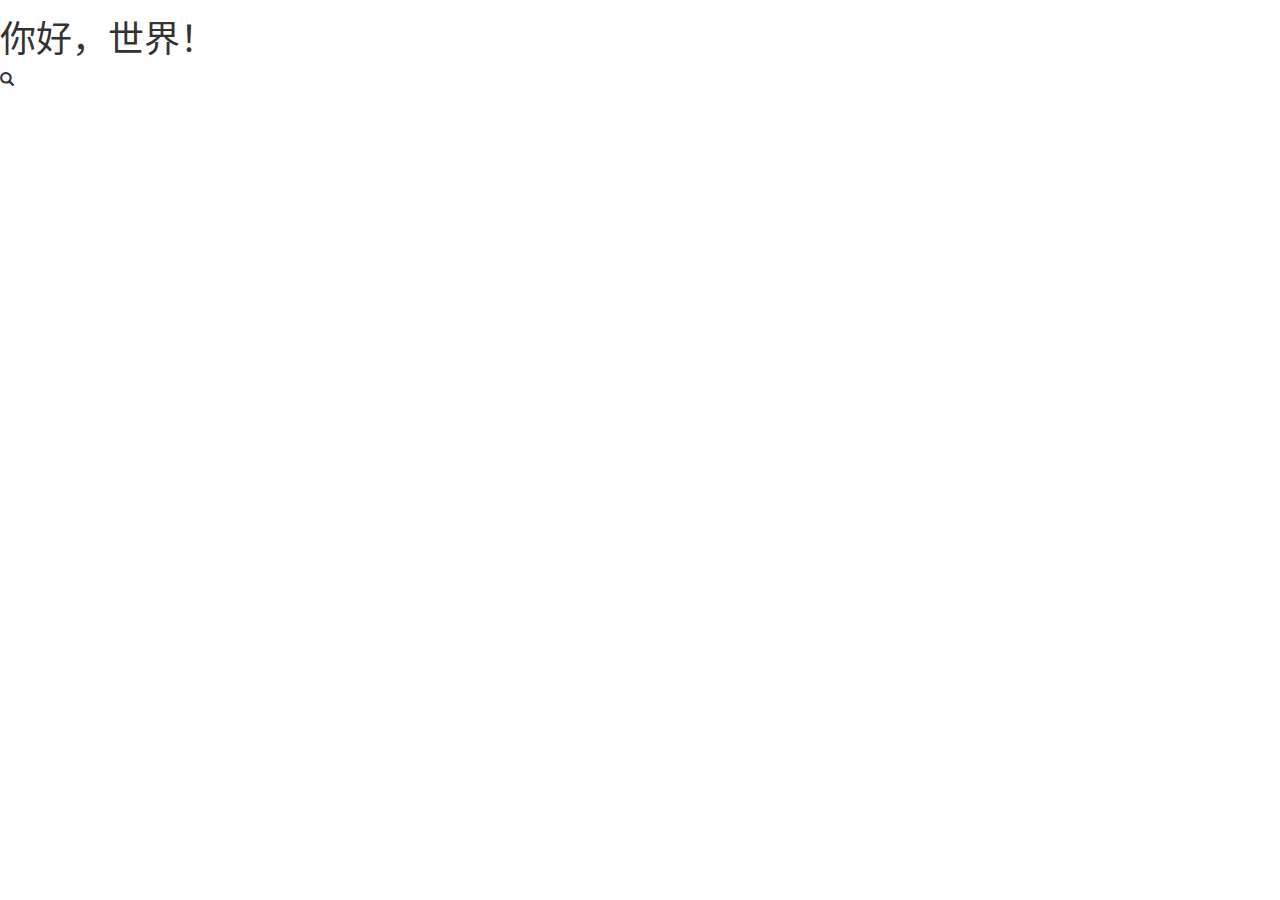
<file: template.html>
<!--申明了一个标准的html5文档类型-->
<!DOCTYPE html>
<!--申明这个文档是一个中文简体语言的文本 在一些非这类语言的机器上 浏览器可识别 -->
<html lang="zh-CN">
<head>
    <!--申明页面的字符编码是 utf-8 -->
    <meta charset="utf-8">
    <!-- 申明IE浏览器需要用最新的渲染引擎来渲染当前的页面 -->
    <meta http-equiv="X-UA-Compatible" content="IE=edge">
    <!--
        视口 只有移动端才识别 申明了申明？
        width 申明视口的宽度等于设备的宽度
        initial-scale 申明的是 默认的初始缩放比 1：1 也就是等比显示在移动端
        user-scalable 不允许用户自行缩放
    -->
    <meta name="viewport" content="width=device-width, initial-scale=1,user-scalable=0">
    <!-- 上述3个meta标签*必须*放在最前面，任何其他内容都*必须*跟随其后！ -->
    <title>Bootstrap 101 Template</title>

    <!-- Bootstrap -->
    <!-- 核心css文件 -->
    <link href="lib/bootstrap/css/bootstrap.css" rel="stylesheet">

    <!--在不支持  html5标签的浏览器和不支持media查询的浏览器我们使用的是下面连个js插件来做兼容 -->
    <!-- 有条件注释  在ie9以下的版本浏览器 使用下面两个js文件 -->
    <!-- HTML5 shim and Respond.js for IE8 support of HTML5 elements and media queries -->
    <!-- WARNING: Respond.js doesn't work if you view the page via file:// -->
    <!--  注意  要在http形式下打开 页面 才能正常使用下面两个文件-->
    <!--[if lt IE 9]>
    <script src="lib/html5shiv/html5shiv.min.js"></script>
    <script src="lib/respond/respond.js"></script>
    <![endif]-->

    <!--自己的css文件-->

</head>
<body>
<h1>你好，世界！</h1>
<!--写入自己的html-->
<span class="glyphicon glyphicon-search" aria-hidden="true"></span>

<!--因为  bootstrap  是依赖 jquery  引用jquery文件-->
<!-- jQuery (necessary for Bootstrap's JavaScript plugins) -->
<script src="lib/jquery/jquery.js"></script>
<!-- js 核心文件-->
<!-- Include all compiled plugins (below), or include individual files as needed -->
<script src="lib/bootstrap/js/bootstrap.js"></script>
</body>
</html>
</file>
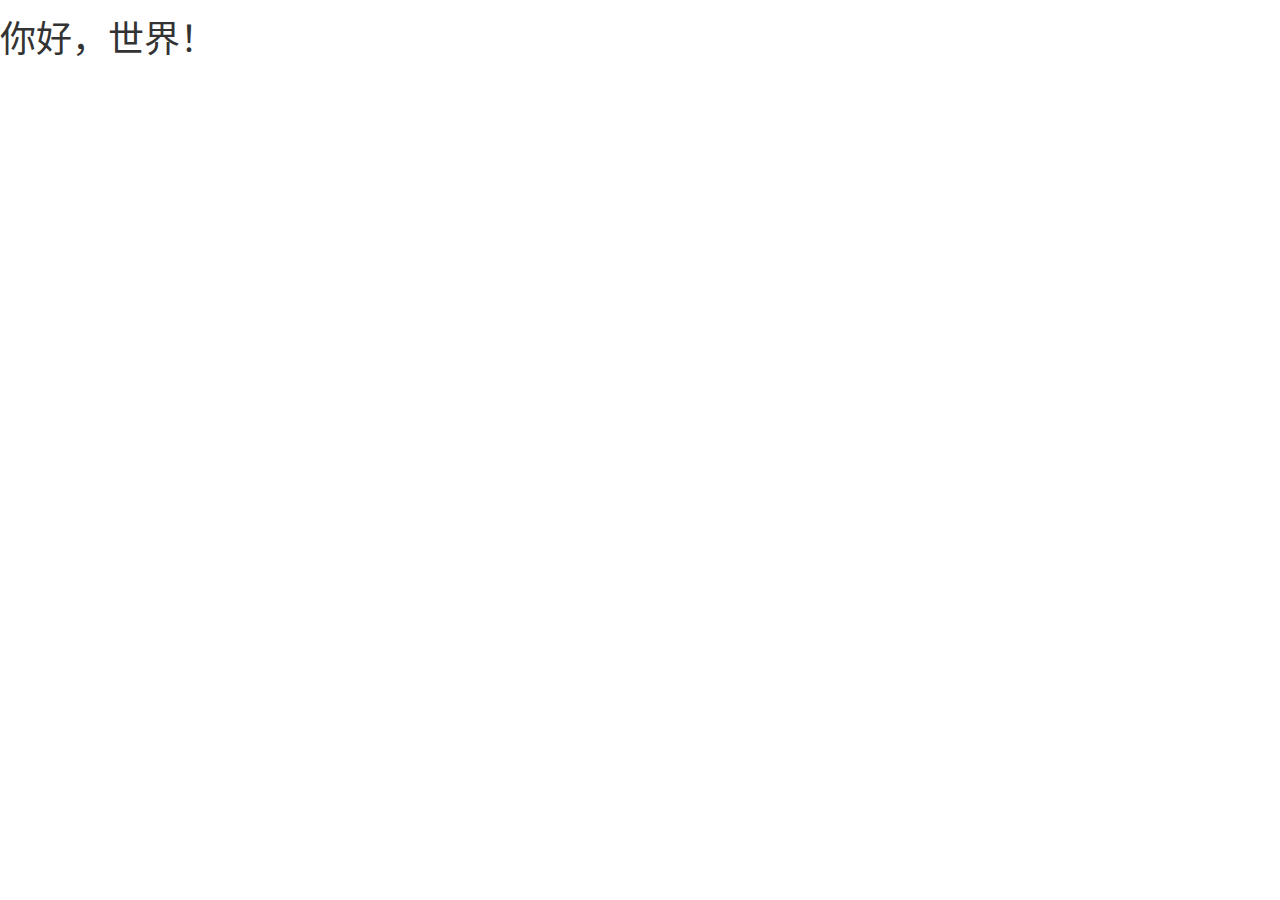
<file: demo/02.基础模板.html>
<!--申明了一个标准的html5文档类型-->
<!DOCTYPE html>
<!--申明这个文档是一个中文简体语言的文本 在一些非这类语言的机器上 浏览器可识别 -->
<html lang="zh-CN">
<head>
    <!--申明页面的字符编码是 utf-8 -->
    <meta charset="utf-8">
    <!-- 申明IE浏览器需要用最新的渲染引擎来渲染当前的页面 -->
    <meta http-equiv="X-UA-Compatible" content="IE=edge">
    <!--
        视口 只有移动端才识别 申明了申明？
        width 申明视口的宽度等于设备的宽度
        initial-scale 申明的是 默认的初始缩放比 1：1 也就是等比显示在移动端
        user-scalable 不允许用户自行缩放
    -->
    <meta name="viewport" content="width=device-width, initial-scale=1,user-scalable=0">
    <!-- 上述3个meta标签*必须*放在最前面，任何其他内容都*必须*跟随其后！ -->
    <title>Bootstrap 101 Template</title>

    <!-- Bootstrap -->
    <!-- 核心css文件 -->
    <link href="../lib/bootstrap/css/bootstrap.css" rel="stylesheet">

    <!--在不支持  html5标签的浏览器和不支持media查询的浏览器我们使用的是下面连个js插件来做兼容 -->
    <!-- 有条件注释  在ie9以下的版本浏览器 使用下面两个js文件 -->
    <!-- HTML5 shim and Respond.js for IE8 support of HTML5 elements and media queries -->
    <!-- WARNING: Respond.js doesn't work if you view the page via file:// -->
    <!--  注意  要在http形式下打开 页面 才能正常使用下面两个文件-->
    <!--[if lt IE 9]>
    <script src="../lib/html5shiv/html5shiv.min.js"></script>
    <script src="../lib/respond/respond.js"></script>
    <![endif]-->

    <!--自己的css文件-->

</head>
<body>
<h1>你好，世界！</h1>
<!--写入自己的html-->


<!--因为  bootstrap  是依赖 jquery  引用jquery文件-->
<!-- jQuery (necessary for Bootstrap's JavaScript plugins) -->
<script src="../lib/jquery/jquery.js"></script>
<!-- js 核心文件-->
<!-- Include all compiledscript>
</body>
</html>
</file>
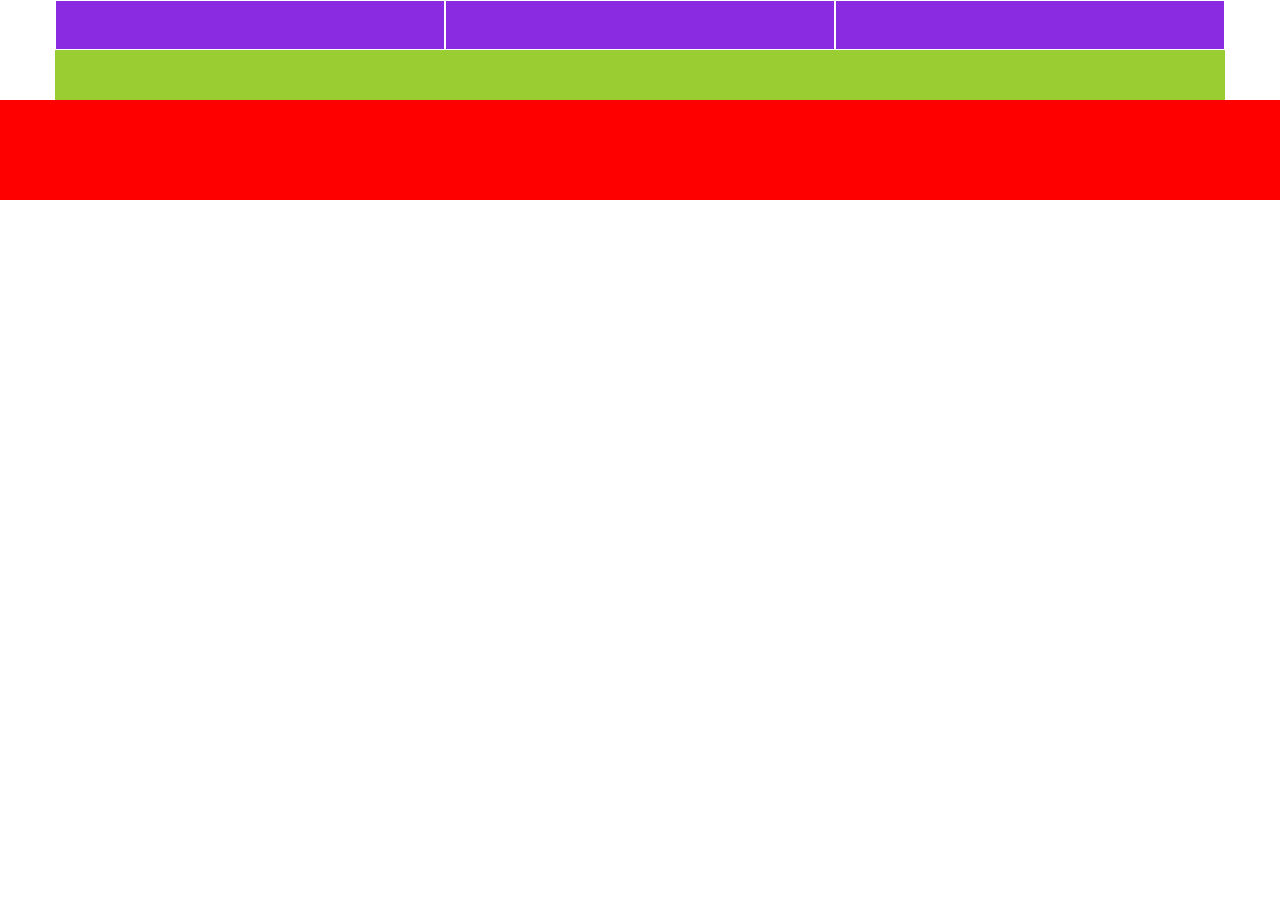
<file: demo/04.栅格系统.html>
<!--申明了一个标准的html5文档类型-->
<!DOCTYPE html>
<!--申明这个文档是一个中文简体语言的文本 在一些非这类语言的机器上 浏览器可识别 -->
<html lang="zh-CN">
<head>
    <!--申明页面的字符编码是 utf-8 -->
    <meta charset="utf-8">
    <!-- 申明IE浏览器需要用最新的渲染引擎来渲染当前的页面 -->
    <meta http-equiv="X-UA-Compatible" content="IE=edge">
    <!--
        视口 只有移动端才识别 申明了申明？
        width 申明视口的宽度等于设备的宽度
        initial-scale 申明的是 默认的初始缩放比 1：1 也就是等比显示在移动端
        user-scalable 不允许用户自行缩放
    -->
    <meta name="viewport" content="width=device-width, initial-scale=1,user-scalable=0">
    <!-- 上述3个meta标签*必须*放在最前面，任何其他内容都*必须*跟随其后！ -->
    <title>Bootstrap 101 Template</title>

    <!-- Bootstrap -->
    <!-- 核心css文件 -->
    <link href="../lib/bootstrap/css/bootstrap.css" rel="stylesheet">

    <!--在不支持  html5标签的浏览器和不支持media查询的浏览器我们使用的是下面连个js插件来做兼容 -->
    <!-- 有条件注释  在ie9以下的版本浏览器 使用下面两个js文件 -->
    <!-- HTML5 shim and Respond.js for IE8 support of HTML5 elements and media queries -->
    <!-- WARNING: Respond.js doesn't work if you view the page via file:// -->
    <!--  注意  要在http形式下打开 页面 才能正常使用下面两个文件-->
    <!--[if lt IE 9]>
    <script src="../lib/html5shiv/html5shiv.min.js"></script>
    <script src="../lib/respond/respond.js"></script>
    <![endif]-->

    <!--自己的css文件-->
    <style>
        .container{
            background: yellowgreen;
            height: 100px;
        }
        .container-fluid{
            background: red;
            height: 100px;
        }
        .row{
            height: 50px;
            background: blueviolet;
        }
        .row div{
            height: 50px;
            border: 1px solid #fff;
        }
    </style>
</head>
<body>
    <!--布局容器 没有高度 响应式容器-->
    <div class="container">
        <!--行 row 清除父容器的内边距 并不是真正去除的 而是通过自身的拉伸 来填充-->
        <div class="row">
            <!--列 col-xs-* col-sm-* col-md-* col-lg-* -->
            <!--三等分 中等屏幕-->
            <div class="col-md-4"></div>
            <div class="col-md-4"></div>
            <div class="col-md-4"></div>
        </div>
    </div>
    <div class="container-fluid">

    </div>



<!--因为  bootstrap  是依赖 jquery  引用jquery文件-->
<!-- jQuery (necessary for Bootstrap's JavaScript plugins) -->
<script src="../lib/jquery/jquery.js"></script>
<!-- js 核心文件-->
<!-- Include all compiled plugins (below), or include individual files as needed -->
<script src="../lib/bootstrap/js/bootstrap.js"></script>
</body>
</html>
</file>
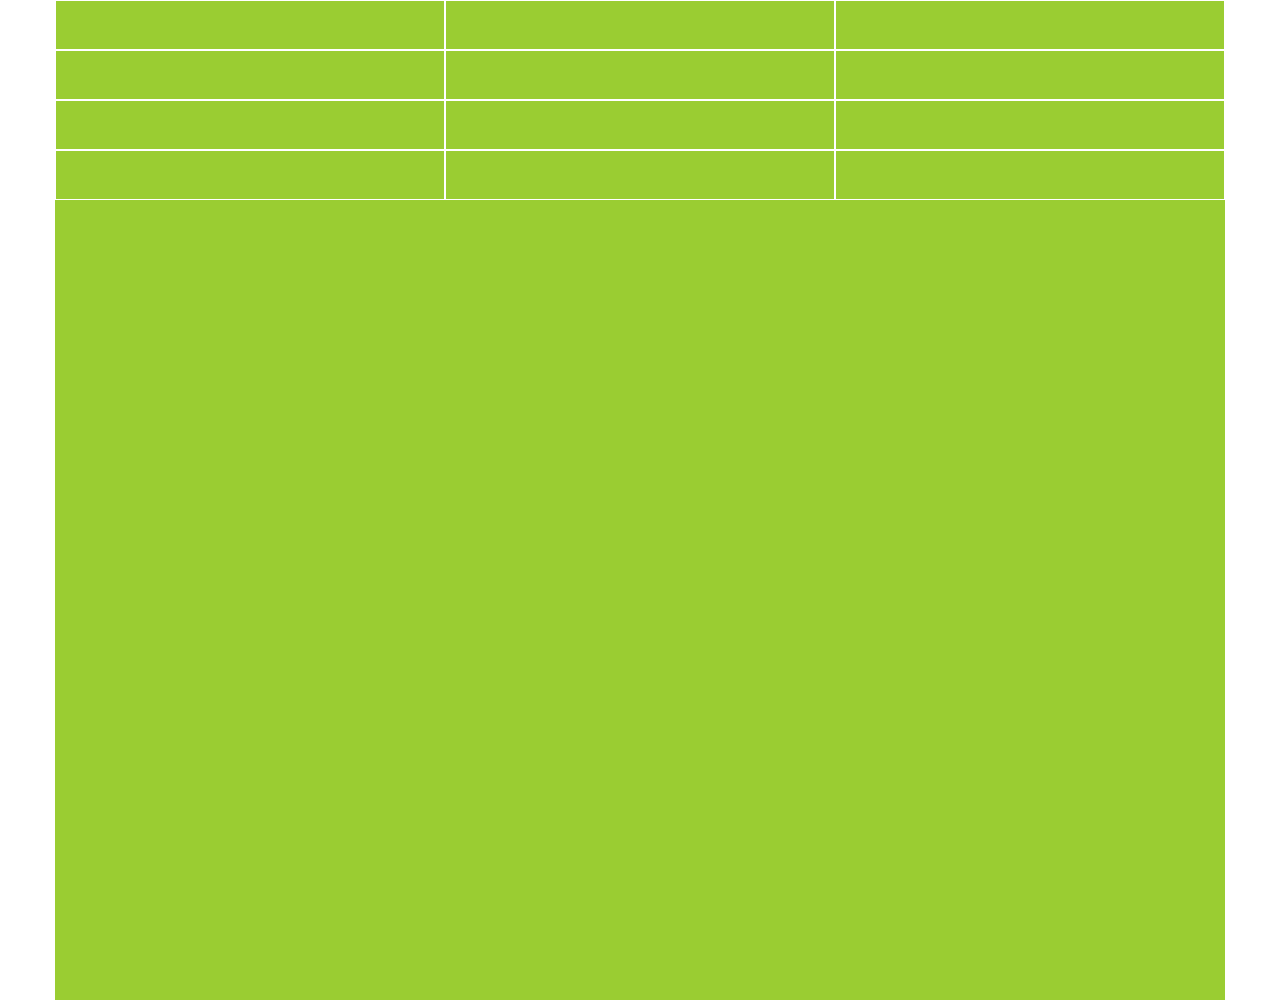
<file: demo/05.栅格系统-列类名.html>
<!--申明了一个标准的html5文档类型-->
<!DOCTYPE html>
<!--申明这个文档是一个中文简体语言的文本 在一些非这类语言的机器上 浏览器可识别 -->
<html lang="zh-CN">
<head>
    <!--申明页面的字符编码是 utf-8 -->
    <meta charset="utf-8">
    <!-- 申明IE浏览器需要用最新的渲染引擎来渲染当前的页面 -->
    <meta http-equiv="X-UA-Compatible" content="IE=edge">
    <!--
        视口 只有移动端才识别 申明了申明？
        width 申明视口的宽度等于设备的宽度
        initial-scale 申明的是 默认的初始缩放比 1：1 也就是等比显示在移动端
        user-scalable 不允许用户自行缩放
    -->
    <meta name="viewport" content="width=device-width, initial-scale=1,user-scalable=0">
    <!-- 上述3个meta标签*必须*放在最前面，任何其他内容都*必须*跟随其后！ -->
    <title>Bootstrap 101 Template</title>

    <!-- Bootstrap -->
    <!-- 核心css文件 -->
    <link href="../lib/bootstrap/css/bootstrap.css" rel="stylesheet">

    <!--在不支持  html5标签的浏览器和不支持media查询的浏览器我们使用的是下面连个js插件来做兼容 -->
    <!-- 有条件注释  在ie9以下的版本浏览器 使用下面两个js文件 -->
    <!-- HTML5 shim and Respond.js for IE8 support of HTML5 elements and media queries -->
    <!-- WARNING: Respond.js doesn't work if you view the page via file:// -->
    <!--  注意  要在http形式下打开 页面 才能正常使用下面两个文件-->
    <!--[if lt IE 9]>
    <script src="../lib/html5shiv/html5shiv.min.js"></script>
    <script src="../lib/respond/respond.js"></script>
    <![endif]-->

    <!--自己的css文件-->
    <style>
        .container{
            background: yellowgreen;
            height: 1000px;
        }
        .row{
            height: 50px;
        }
        .row div{
            height: 50px;
            border: 1px solid #fff;
        }
    </style>
</head>
<body>
    <!--布局容器 没有高度 响应式容器-->
    <div class="container">
        <!--行 row 清除父容器的内边距 并不是真正去除的 而是通过自身的拉伸 来填充-->
        <div class="row">
            <!--col-xs-* 针对超小屏幕和以上生效  1-12-->
            <div class="col-xs-4"></div>
            <div class="col-xs-4"></div>
            <div class="col-xs-4"></div>
        </div>
        <div class="row">
            <!--col-sm-* 针对小屏幕和以上生效  1-12-->
            <div class="col-sm-4"></div>
            <div class="col-sm-4"></div>
            <div class="col-sm-4"></div>
        </div>
        <div class="row">
            <!--col-md-* 针对中等屏幕和以上生效  1-12-->
            <div class="col-md-4"></div>
            <div class="col-md-4"></div>
            <div class="col-md-4"></div>
        </div>
        <div class="row">
            <!--col-lg-* 针对大屏幕和以上生效  1-12-->
            <div class="col-lg-4"></div>
            <div class="col-lg-4"></div>
            <div class="col-lg-4"></div>
        </div>
    </div>
    <div class="container-fluid">

    </div>



<!--因为  bootstrap  是依赖 jquery  引用jquery文件-->
<!-- jQuery (necessary for Bootstrap's JavaScript plugins) -->
<script src="../lib/jquery/jquery.js"></script>
<!-- js 核心文件-->
<!-- Include all compiled plugins (below), or include individual files as needed -->
<script src="../lib/bootstrap/js/bootstrap.js"></script>
</body>
</html>
</file>
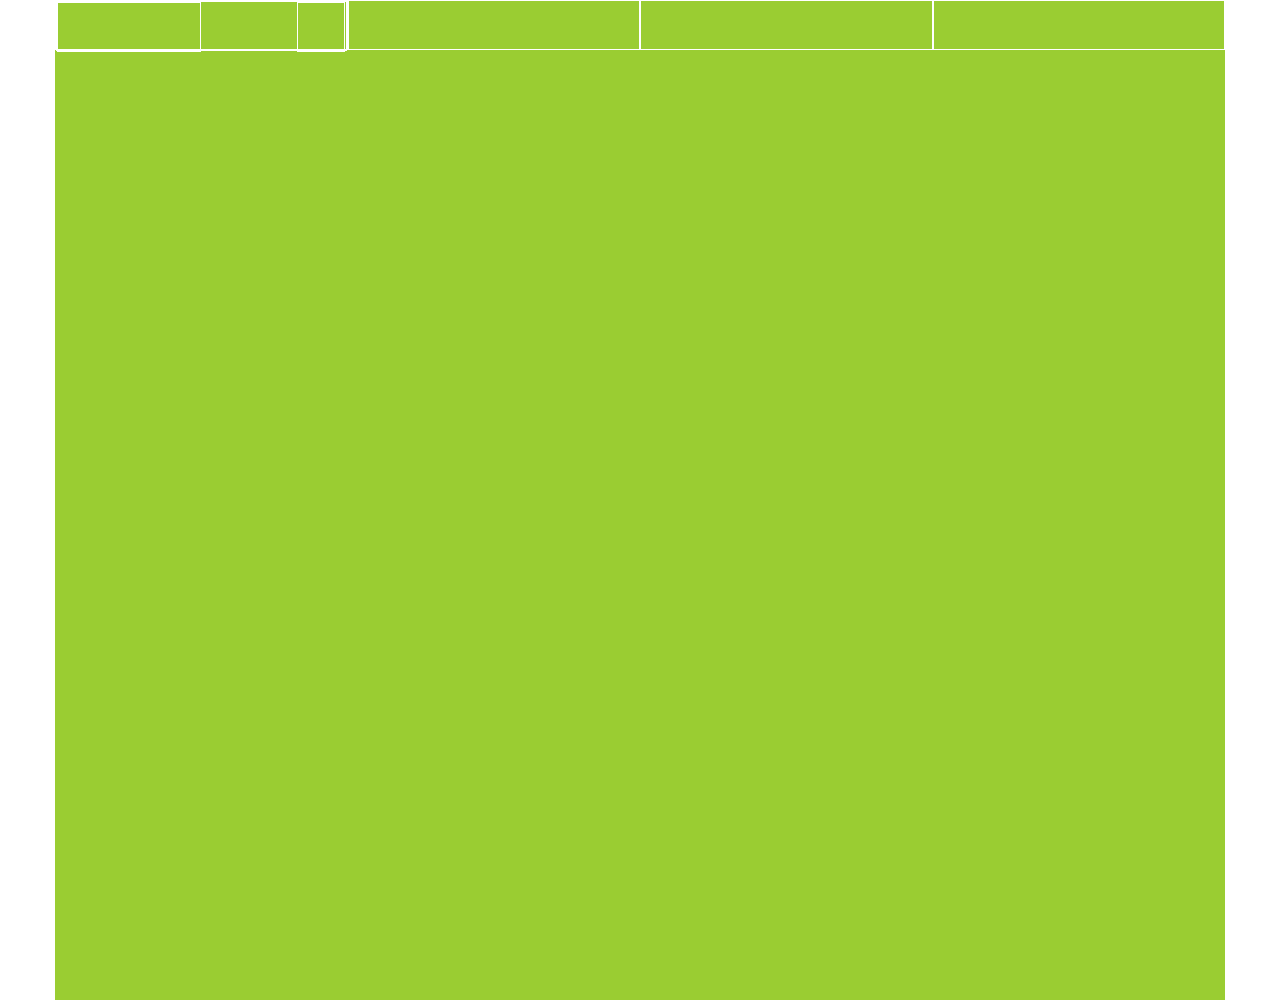
<file: demo/06.栅格系统响应式.html>
<!--申明了一个标准的html5文档类型-->
<!DOCTYPE html>
<!--申明这个文档是一个中文简体语言的文本 在一些非这类语言的机器上 浏览器可识别 -->
<html lang="zh-CN">
<head>
    <!--申明页面的字符编码是 utf-8 -->
    <meta charset="utf-8">
    <!-- 申明IE浏览器需要用最新的渲染引擎来渲染当前的页面 -->
    <meta http-equiv="X-UA-Compatible" content="IE=edge">
    <!--
        视口 只有移动端才识别 申明了申明？
        width 申明视口的宽度等于设备的宽度
        initial-scale 申明的是 默认的初始缩放比 1：1 也就是等比显示在移动端
        user-scalable 不允许用户自行缩放
    -->
    <meta name="viewport" content="width=device-width, initial-scale=1,user-scalable=0">
    <!-- 上述3个meta标签*必须*放在最前面，任何其他内容都*必须*跟随其后！ -->
    <title>Bootstrap 101 Template</title>

    <!-- Bootstrap -->
    <!-- 核心css文件 -->
    <link href="../lib/bootstrap/css/bootstrap.css" rel="stylesheet">

    <!--在不支持  html5标签的浏览器和不支持media查询的浏览器我们使用的是下面连个js插件来做兼容 -->
    <!-- 有条件注释  在ie9以下的版本浏览器 使用下面两个js文件 -->
    <!-- HTML5 shim and Respond.js for IE8 support of HTML5 elements and media queries -->
    <!-- WARNING: Respond.js doesn't work if you view the page via file:// -->
    <!--  注意  要在http形式下打开 页面 才能正常使用下面两个文件-->
    <!--[if lt IE 9]>
    <script src="../lib/html5shiv/html5shiv.min.js"></script>
    <script src="../lib/respond/respond.js"></script>
    <![endif]-->

    <!--自己的css文件-->
    <style>
        .container{
            background: yellowgreen;
            height: 1000px;
        }
        .row{
            height: 50px;
        }
        .row div{
            height: 50px;
            border: 1px solid #fff;
        }
    </style>
</head>
<body>
    <!--布局容器 没有高度 响应式容器-->
    <div class="container">
        <!--行 row 清除父容器的内边距 并不是真正去除的 而是通过自身的拉伸 来填充-->
        <div class="row">
            <!--  我需要在
            大屏  显示 4等分  3
            中等屏幕 显示  3等分  4
            小屏幕  显示  2等分  6
            超小  显示 1  12
            -->
            <!--col-xs-* 针对超小屏幕和以上生效  1-12-->
            <div class="col-lg-3 col-md-4 col-sm-6 col-xs-12">
                <!--每一个栅格系统也是由间距  row去除-->
                <!--嵌套-->
                <div class="row">
                    <div class="col-xs-6"></div>
                    <div class="col-xs-2 col-xs-offset-4"></div>
                </div>
            </div>
            <div class="col-lg-3 col-md-4 col-sm-6 col-xs-12"></div>
            <div class="col-lg-3 col-md-4 col-sm-6 col-xs-12"></div>
            <div class="col-lg-3 col-md-4 col-sm-6 col-xs-12"></div>
        </div>
    </div>



<!--因为  bootstrap  是依赖 jquery  引用jquery文件-->
<!-- jQuery (necessary for Bootstrap's JavaScript plugins) -->
<script src="../lib/jquery/jquery.js"></script>
<!-- js 核心文件-->
<!-- Include all compiled plugins (below), or include individual files as needed -->
<script src="../lib/bootstrap/js/bootstrap.js"></script>
</body>
</html>
</file>
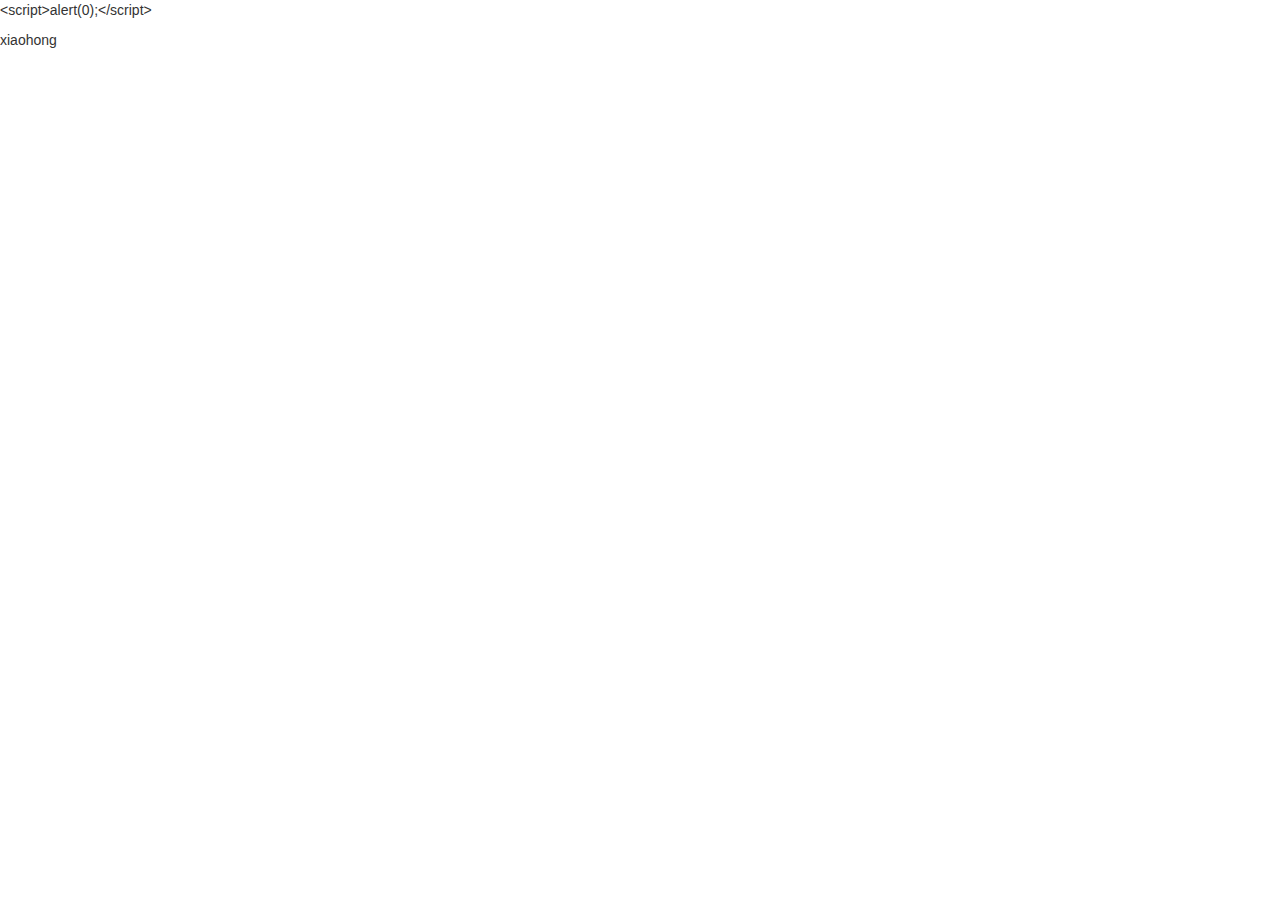
<file: demo/10.underscore.html>
<!--html5的标准文档结构-->
<!DOCTYPE html>
<!--指定文本的语言 中文-简体-->
<html lang="zh-CN">
<head>
    <!--指定当前网页的编码格式-->
    <meta charset="utf-8">
    <!--指定当前的IE浏览器用它最新的渲染引擎 来渲染我们的网页-->
    <meta http-equiv="X-UA-Compatible" content="IE=edge">
    <!--只会在移动端识别  视口  当前的宽度等于设备的宽度，默认的缩放比1.0，不予许用户自行缩放-->
    <meta name="viewport" content="width=device-width,initial-scale=1,user-scalable=0">
    <!-- 上述3个meta标签*必须*放在最前面，任何其他内容都*必须*跟随其后！ -->

    <title>title</title>

    <!-- Bootstrap -->
    <!--引入核心css文件-->
    <link href="../lib/bootstrap/css/bootstrap.min.css" rel="stylesheet">

    <!--
    html5shiv 是IE9一下的浏览器支持html5标签
    respond 在IE9一下不支持media query的时候让它能支持 我们的媒体查询
    注意：：：：：以http形式打开预览
    cdn 资源加速引擎  由于是在本地开发是不是应用本地的文件

    -->
    <!-- HTML5 shim and Respond.js for IE8 support of HTML5 elements and media queries -->
    <!-- WARNING: Respond.js doesn't work if you view the page via file:// -->
    <!--[if lt IE 9]>
    <script src="../lib/html5shiv/html5shiv.min.js"></script>
    <script src="../lib/respond/respond.min.js"></script>
    <![endif]-->
    <!--自己的css样式-->
    <!-- TODO -->
</head>
<body>
<div id="box"></div>

<!-- TODO -->
<!--使用了undersocre的each方法
第一个参数  就当前遍历的对象
第二个从那时当前遍历的索引
-->
<script type="text/template" id="template">
    <div>
        <%_.each(model,function(item,i){%>
            <p><%-item.name%></p>
        <%});%>
    </div>
</script>
<!--说明bootstrap是基于jquery开发的-->
<!-- jQuery (necessary for Bootstrap's JavaScript plugins) 引用的是jquery-->
<script src="../lib/jquery/jquery.min.js"></script>
<!--bootstrap的核心js文件-->
<!-- Include all compiled plugins (below), or include individual files as needed -->
<script src="../lib/bootstrap/js/bootstrap.min.js"></script>
<!--自己的js文件  我们基于上面两个框架-->
<script src="../lib/underscore/underscore-min.js"></script>
<script>
    $(function(){
        /*
        * - 是直接渲染成字符
        * = 直接填充在html  标签是会被渲染
        * XSS攻击：跨站脚本攻击(Cross Site Scripting)，
        * 为不和层叠样式表(Cascading Style Sheets, CSS)的缩写混淆
        * 故将跨站脚本攻击缩写为XSS。
        * */
        /* 准备 json  数据*/
        var data = [{name:'<script>alert(0);<\/script>'},{name:'xiaohong'}];
        /* 参数是模板当中的字符串  使用template方法 返回一个模板对象*/
        var template = _.template($('#template').html());
        /*调用模板对象的时候  传入json数据  返回的就是解析过后的字符串*/
        $('#box').html( template({model:data}));
    });
</script>
</body>
</html>
</file>
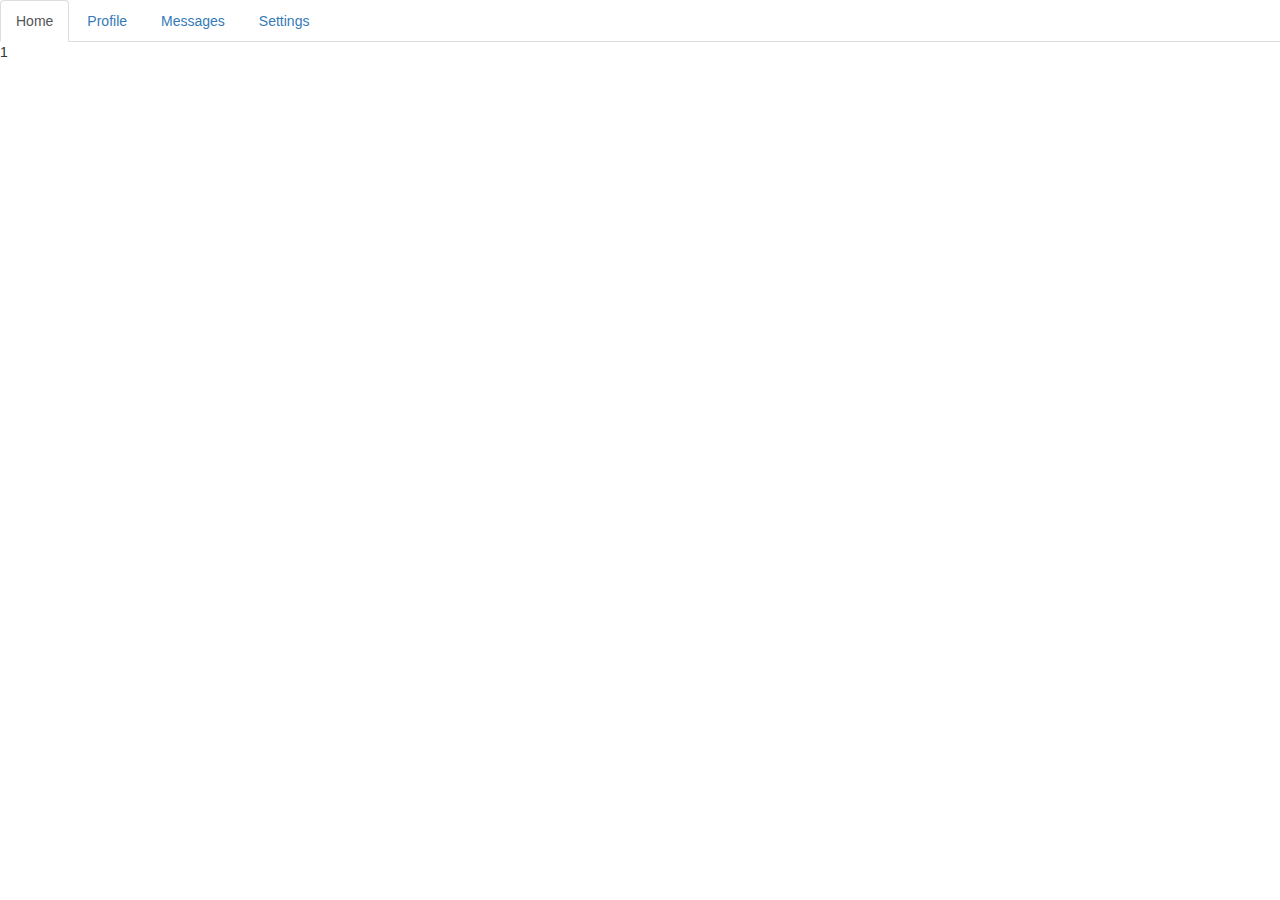
<file: demo/11.标签页.html>
<!--申明了一个标准的html5文档类型-->
<!DOCTYPE html>
<!--申明这个文档是一个中文简体语言的文本 在一些非这类语言的机器上 浏览器可识别 -->
<html lang="zh-CN">
<head>
    <!--申明页面的字符编码是 utf-8 -->
    <meta charset="utf-8">
    <!-- 申明IE浏览器需要用最新的渲染引擎来渲染当前的页面 -->
    <meta http-equiv="X-UA-Compatible" content="IE=edge">
    <!--
        视口 只有移动端才识别 申明了申明？
        width 申明视口的宽度等于设备的宽度
        initial-scale 申明的是 默认的初始缩放比 1：1 也就是等比显示在移动端
        user-scalable 不允许用户自行缩放
    -->
    <meta name="viewport" content="width=device-width, initial-scale=1,user-scalable=0">
    <!-- 上述3个meta标签*必须*放在最前面，任何其他内容都*必须*跟随其后！ -->
    <title>Bootstrap 101 Template</title>

    <!-- Bootstrap -->
    <!-- 核心css文件 -->
    <link href="../lib/bootstrap/css/bootstrap.css" rel="stylesheet">

    <!--在不支持  html5标签的浏览器和不支持media查询的浏览器我们使用的是下面连个js插件来做兼容 -->
    <!-- 有条件注释  在ie9以下的版本浏览器 使用下面两个js文件 -->
    <!-- HTML5 shim and Respond.js for IE8 support of HTML5 elements and media queries -->
    <!-- WARNING: Respond.js doesn't work if you view the page via file:// -->
    <!--  注意  要在http形式下打开 页面 才能正常使用下面两个文件-->
    <!--[if lt IE 9]>
    <script src="../lib/html5shiv/html5shiv.min.js"></script>
    <script src="../lib/respond/respond.js"></script>
    <![endif]-->

    <!--自己的css文件-->

</head>
<body>
<div>

    <!--标签页的控制区块-->
    <!-- Nav tabs -->
    <ul class="nav nav-tabs" role="tablist">
        <!--
        a href 指明当前控制的是哪个内容容器 ID class
        data-toggle="tab" 必须声明
        -->
        <li role="presentation" class="active"><a href="#home" aria-controls="home" role="tab" data-toggle="tab">Home</a></li>
        <li role="presentation"><a href="#profile" aria-controls="profile" role="tab" data-toggle="tab">Profile</a></li>
        <li role="presentation"><a href="#messages" aria-controls="messages" role="tab" data-toggle="tab">Messages</a></li>
        <li role="presentation"><a href="#settings" aria-controls="settings" role="tab" data-toggle="tab">Settings</a></li>
    </ul>
    <!--标签页  的内容区块-->
    <!-- Tab panes -->
    <div class="tab-content">
        <div role="tabpanel" class="tab-pane active" id="home">1</div>
        <div role="tabpanel" class="tab-pane" id="profile">2</div>
        <div role="tabpanel" class="tab-pane" id="messages">3</div>
        <div role="tabpanel" class="tab-pane" id="settings">4</div>
    </div>

</div>


<!--因为  bootstrap  是依赖 jquery  引用jquery文件-->
<!-- jQuery (necessary for Bootstrap's JavaScript plugins) -->
<script src="../lib/jquery/jquery.js"></script>
<!-- js 核心文件-->
<!-- Include all compiled plugins (below), or include individual files as needed -->
<script src="../lib/bootstrap/js/bootstrap.js"></script>
</body>
</html>
</file>
